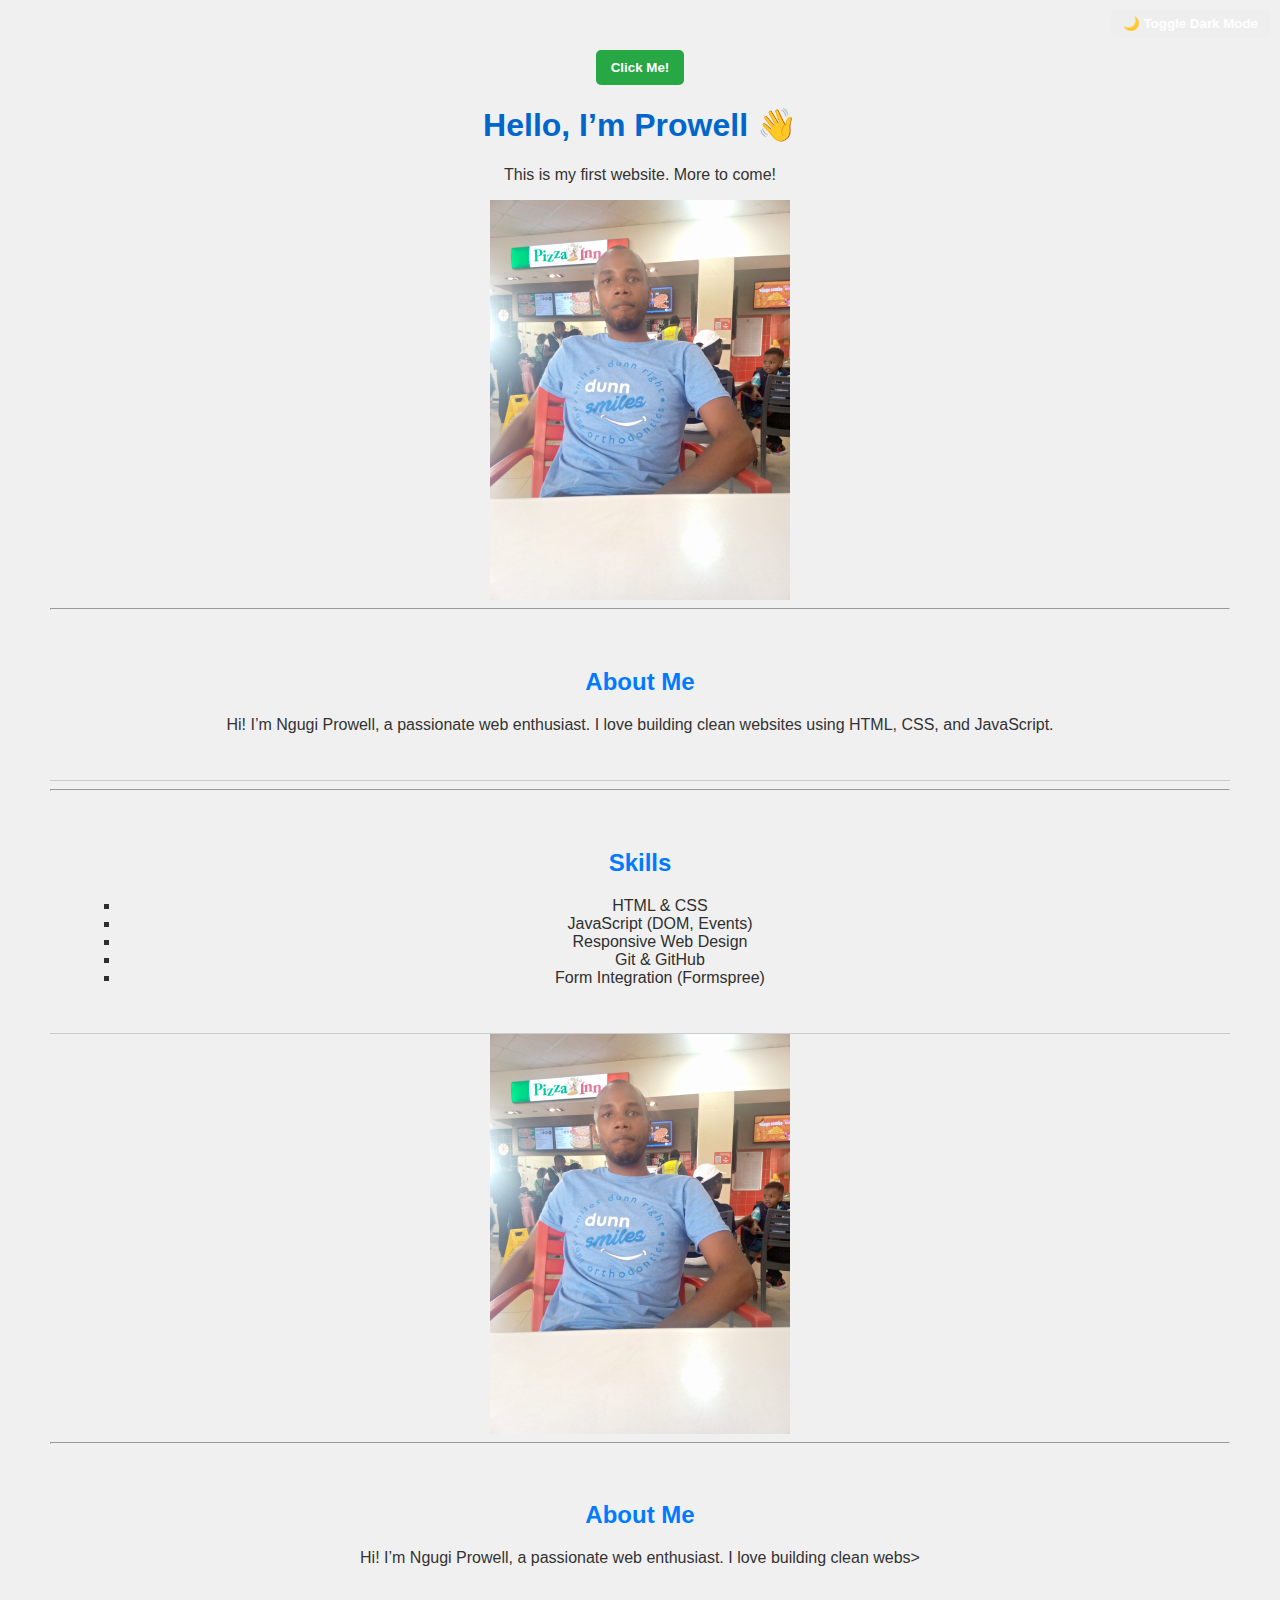
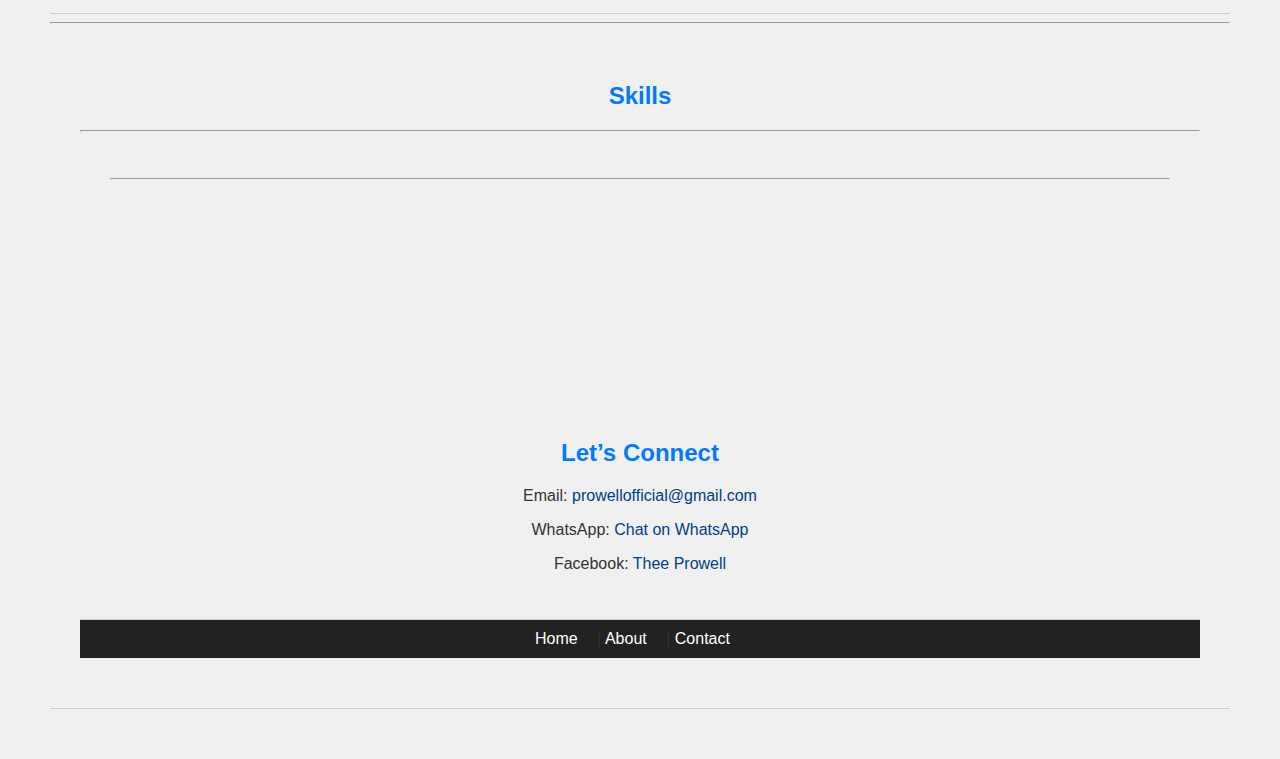
<file: index.html>
<div id="preloader"></div>
<!DOCTYPE html>
<html>
<head><meta charset="UTF-8" />
<meta name="viewport" content="width=device-width, initial-scale=1.0" />
<meta name="description" content="Ngugi Prowell's Portfolio Site. Built with HTML, CSS, and JavaScript.">
<meta name="author" content="Ngugi Prowell" />
<meta property="og:title" content="Ngugi Prowell Portfolio" />
<meta property="og:description" content="Explore my projects and connect with me." />
<meta property="og:type" content="website" />
<meta property="og:image" content="https://yourdomain.com/social-preview.png" />

  <title>Prowell's First Site</title>
  <link rel="stylesheet" href="style.css">
<link rel="stylesheet" href="https://cdnjs.cloudflare.com/ajax/libs/font-awesome/6.5.0/css/all.min.css">
</head><!-- AOS Library CSS -->
<link href="https://cdn.jsdelivr.net/npm/aos@2.3.4/dist/aos.css" rel="stylesheet">

<body><button onclick="greetUser()">Click Me!</button>
<script src="script.js"></script>

  <h1>Hello, I’m Prowell 👋</h1>
  <p>This is my first website. More to come!</p>
</body><img src="logo.jpg" alt="Site Logo" width="300"> <hr>
<section id="about">
  <h2>About Me</h2>
  <p>Hi! I’m Ngugi Prowell, a passionate web enthusiast. I love building clean websites using HTML, CSS, and JavaScript.</p>
</section>

<hr>
<section id="skills"> 
  <h2>Skills</h2>
  <ul>
    <li>HTML & CSS</li>
    <li>JavaScript (DOM, Events)</li>
    <li>Responsive Web Design</li>
    <li>Git & GitHub</li>
    <li>Form Integration (Formspree)</li>
  </ul>
</section><!-- AOS Library JS -->
<script src="https://cdn.jsdelivr.net/npm/aos@2.3.4/dist/aos.js"></script>
<script>
  AOS.init();
</script>

</body><img src="logo.jpg" alt="Site Logo" width="300"> <hr>
<section id="about">
  <h2>About Me</h2>
  <p>Hi! I’m Ngugi Prowell, a passionate web enthusiast. I love building clean webs>
</section>

<hr>
<section id="skills">
  <h2>Skills</h2>


<hr>
<section id="connect"><hr>
<section id="connect" data-aos="fade-left">
  <h2>Let’s Connect</h2>
  <p><i class="fas fa-envelope"></i> <a href="mailto:prowellofficial@gmail.com">prowellofficial@gmail.com</a></p>
  <p><i class="fab fa-whatsapp"></i> <a href="https://wa.me/254703772555" target="_blank">Chat on WhatsApp</a></p>
  <p><i class="fab fa-facebook"></i> <a href="https://facebook.com/theeprowell" target="_blank">Thee Prowell</a></p>
</section>

  <h2>Let’s Connect</h2>
  <p>Email: <a href="mailto:prowellofficial@gmail.com">prowellofficial@gmail.com</a></p>
  <p>WhatsApp: <a href="https://wa.me/254703772555" target="_blank">Chat on WhatsApp</a></p>
  <p>Facebook: <a href="https://facebook.com/theeprowell" target="_blank">Thee Prowell</a></p>
</section>


</html><nav>
  <a href="index.html">Home</a> |
  <a href="about.html">About</a> |
  <a href="contact.html">Contact</a>
</nav><button id="theme-toggle">🌙 Toggle Dark Mode</button>
</file>
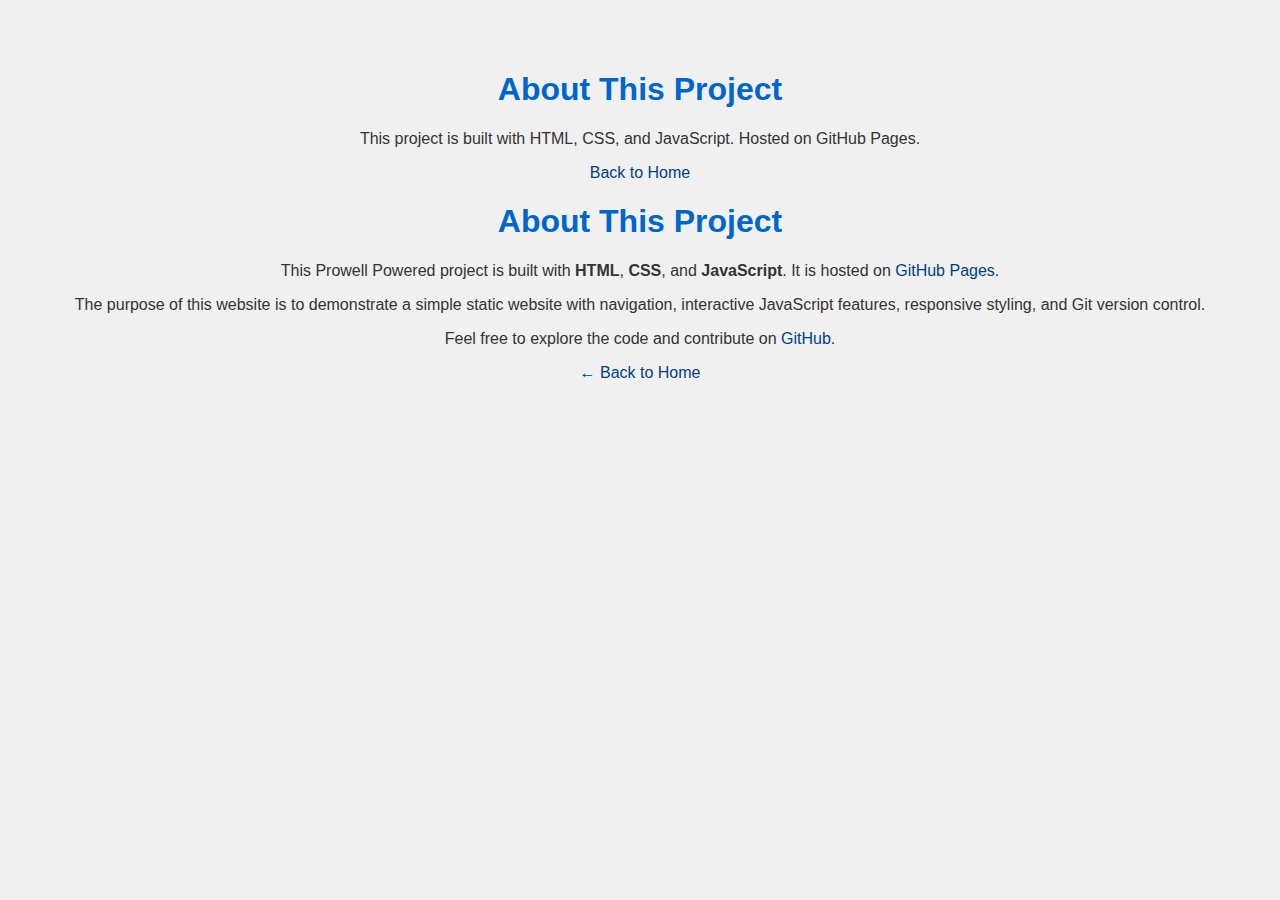
<file: about.html>
<!DOCTYPE html>
<html>
<head>
  <title>About Us</title>
  <link rel="stylesheet" href="style.css">
</head>
<body>
  <h1>About This Project</h1>
  <p>This project is built with HTML, CSS, and JavaScript. Hosted on GitHub Pages.</p>
  <a href="index.html">Back to Home</a>
</body><body>
  <h1>About This Project</h1>
  <p>This Prowell Powered project is built with <strong>HTML</strong>, <strong>CSS</strong>, and <strong>JavaScript</strong>. It is hosted on <a href="https://pages.github.com/" target="_blank">GitHub Pages</a>.</p>

  <p>The purpose of this website is to demonstrate a simple static website with navigation, interactive JavaScript features, responsive styling, and Git version control.</p>

  <p>Feel free to explore the code and contribute on <a href="https://github.com/Prowell-dotcom/my_new_python_project" target="_blank">GitHub</a>.</p>

  <a href="index.html">← Back to Home</a>
</body>

</html>
</file>
<file: style.css>
ul {
  list-style-type: square;
  padding-left: 40px;
  color: #2f2f2f;
}
/* === Base Styles === */
body {
  background-color: #fefefe;
  color: #2f2f2f;
  font-family: 'Segoe UI', sans-serif;
  margin: 0;
  padding: 0;
}

h1, h2 {
  color: #1e90ff;
}

a {
  color: #3f51b5;
  text-decoration: none;
}

a:hover {
  text-decoration: underline;
  color: #f9a825;
}

button {
  background-color: #ff6b6b;
  color: white;
  padding: 10px 20px;
  border: none;
  cursor: pointer;
  font-weight: bold;
  border-radius: 5px;
  transition: background-color 0.3s ease;
}

button:hover {
  background-color: #e05555;
}

section {
  padding: 30px;
  border-bottom: 1px solid #dddddd;
}

/* === Dark Mode === */
.dark-mode {
  background-color: #121212;
  color: #f1f1f1;
}

.dark-mode h1, .dark-mode h2 {
  color: #f9a825;
}

.dark-mode a {
  color: #90caf9;
}

.dark-mode button {
  background-color: #f9a825;
  color: #121212;
}

.dark-mode button:hover {
  background-color: #ffcc00;
}
/* === Color Palette === */
body {
  background-color: #f4f4f4;
  color: #333333;
  font-family: 'Segoe UI', sans-serif;
  margin: 0;
  padding: 0;
}

h1, h2 {
  color: #007bff;
}

a {
  color: #004085;
  text-decoration: none;
}

a:hover {
  text-decoration: underline;
}

button {
  background-color: #28a745;
  color: white;
  padding: 10px 20px;
  border: none;
  cursor: pointer;
  font-weight: bold;
  border-radius: 5px;
}

button:hover {
  background-color: #218838;
}

/* Section spacing */
section {
  padding: 30px;
  border-bottom: 1px solid #cccccc;
}

/* === Dark Mode === */
.dark-mode {
  background-color: #121212;
  color: #e0e0e0;
}

.dark-mode h1, .dark-mode h2 {
  color: #90caf9;
}

.dark-mode a {
  color: #80d8ff;
}

.dark-mode button {
  background-color: #1de9b6;
}

.dark-mode button:hover {
  background-color: #00bfa5;
}
body {
  font-family: Arial, sans-serif;
  background-color: #f4f4f4;
  color: #333;
  margin: 0;
  padding: 20px;
}

h1 {
  color: #0066cc;
}

nav {
  background-color: #222;
  padding: 10px;
  margin-bottom: 20px;
}

nav a {
  color: #fff;
  text-decoration: none;
  margin-right: 15px;
}

nav a:hover {
  text-decoration: underline;
}

button {
  padding: 10px 15px;
  background-color: #28a745;
  color: white;
  border: none;
  cursor: pointer;
}

button:hover {
  background-color: #218838;
}
body {
  font-family: Arial, sans-serif;
  background-color: #f0f0f0;
  text-align: center;
  padding: 50px;
}

/* === THEME TOGGLE STYLES === */
body {
  transition: background-color 0.4s, color 0.4s;
}

body.dark-mode {
  background-color: #121212;
  color: #f1f1f1;
}

body.dark-mode a {
  color: #90caf9;
}

#theme-toggle {
  position: fixed;
  top: 10px;
  right: 10px;
  padding: 6px 12px;
  background-color: #eee;
  border: none;
  border-radius: 4px;
  cursor: pointer;
}

body.dark-mode #theme-toggle {
  background-color: #333;
  color: white;
}
#preloader {
  position: fixed;
  top: 0; left: 0;
  width: 100vw;
  height: 100vh;
  background: white url('https://i.gifer.com/ZZ5H.gif') no-repeat center center;
  z-index: 9999;
}
.hidden {
  display: none;
}
.card-container {
  display: flex;
  flex-wrap: wrap;
  justify-content: center;
  gap: 20px;
  margin-top: 20px;
}

.card {
  background: white;
  border-radius: 10px;
  box-shadow: 0 4px 10px rgba(0,0,0,0.1);
  width: 300px;
  padding: 20px;
  transition: transform 0.3s;
  text-align: center;
}

.card img {
  max-width: 100%;
  border-radius: 8px;
}

.card:hover {
  transform: translateY(-5px);
}
</file>
